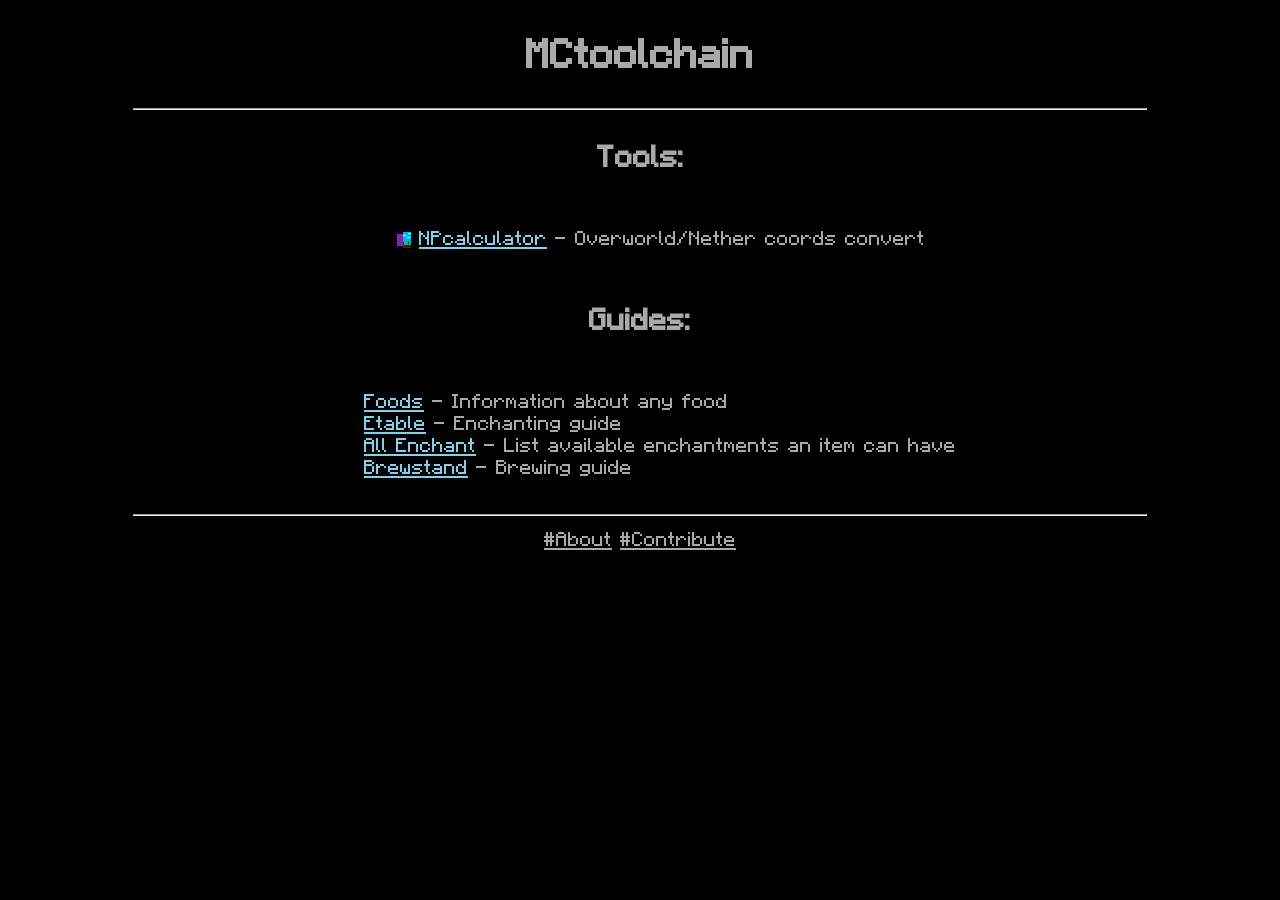
<file: index.html>
<!DOCTYPE html>
<html lang="en">
    <head>
        <meta charset="UTF-8">
        <title>MCtoolchain</title>
        <link rel="stylesheet" href="css/style.css">
        <link rel="icon" type="image/png" href="assets/images/mctc.png">
    </head>
<body>
    <header>
        <h1>MCtoolchain</h1>
    </header>
<hr>
<main>
<section>
    <h2>Tools:</h2>
<ul>
    <li class="nobullet">
        <img src="assets/images/npcalculator.png" width="16px" height="16px">
        <a href="tools/npcalculator.html">NPcalculator</a> - Overworld/Nether coords convert
    </li>
</ul>
</section>
<section>
    <h2>Guides:</h2>
<ul>
    <li>
        <a href="guides/foods.html">Foods</a> - Information about any food
    </li>
    <li>
        <a href="guides/etable.html">Etable</a> - Enchanting guide
    </li>
    <li>
        <a href="guides/allenchant.html">All Enchant</a> - List available enchantments an item can have
    </li>
    <li>
        <a href="guides/brewstand.html">Brewstand</a> - Brewing guide
    </li>
</ul>
</section>
</main>
<hr>
<footer><a href="extras/about.html">#About</a> <a href="extras/contribute.html">#Contribute</a></footer>
</body>
</html>
</file>
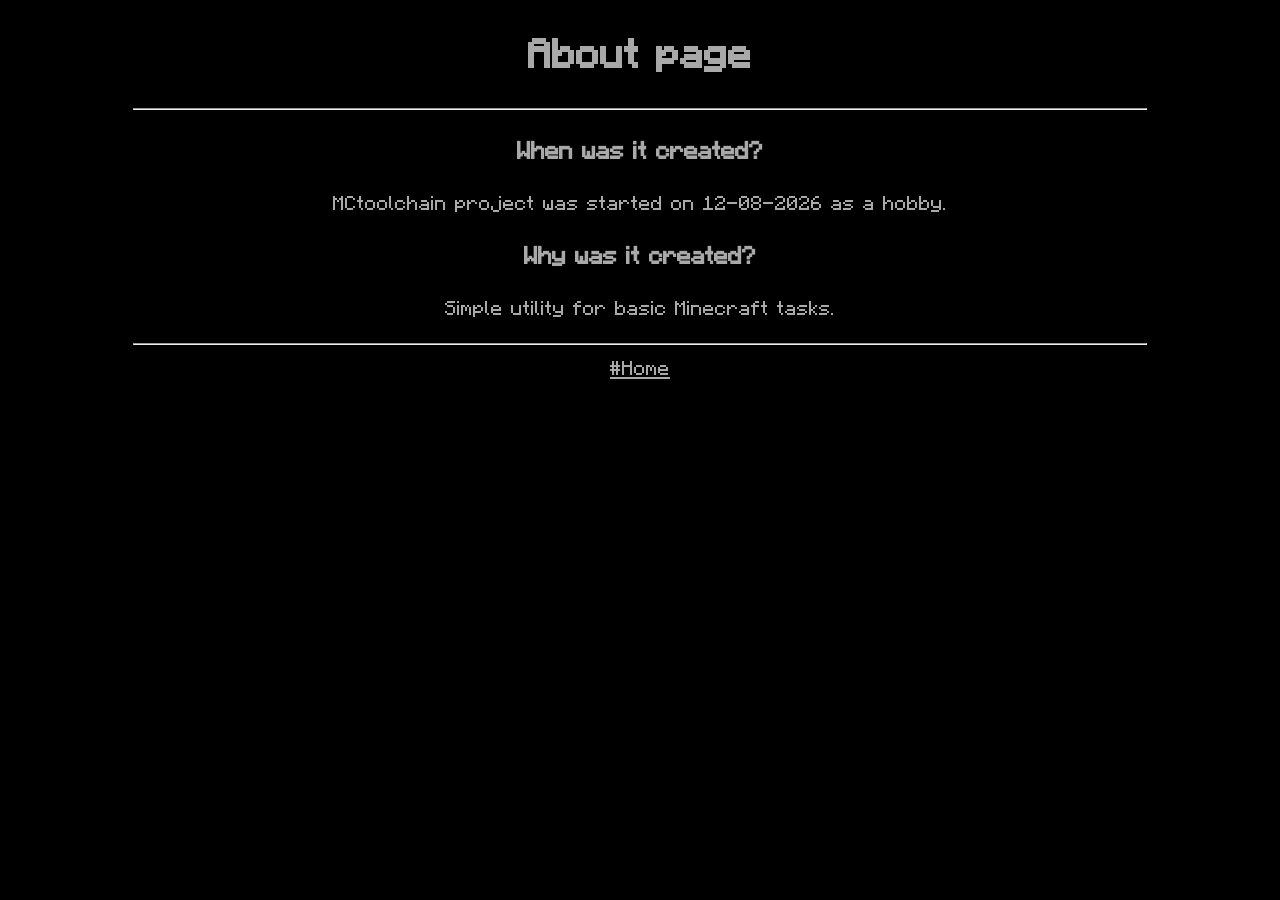
<file: extras/about.html>
<!DOCTYPE html>
<html lang="en">
    <head>
        <meta charset="UTF-8">
        <title>About MCtoolchain</title>
        <link rel="stylesheet" href="../css/style.css">
        <link rel="icon" type="image/png" href="../assets/images/mctc.png">
    </head>
    <body>
        <header>
            <h1>About page</h1>
        </header>
        <hr>
        <main>
            <section>
                <h3>When was it created?</h3>
                <p>
                    MCtoolchain project was started on 12-08-2026 as a hobby.
                </p>
                <h3>Why was it created?</h3>
                <p>
                    Simple utility for basic Minecraft tasks.
                </p>
        </section>
        </main>
        <hr>
        <footer>
            <a href="../index.html">#Home</a>
        </footer>
    </body>
</html>
</file>
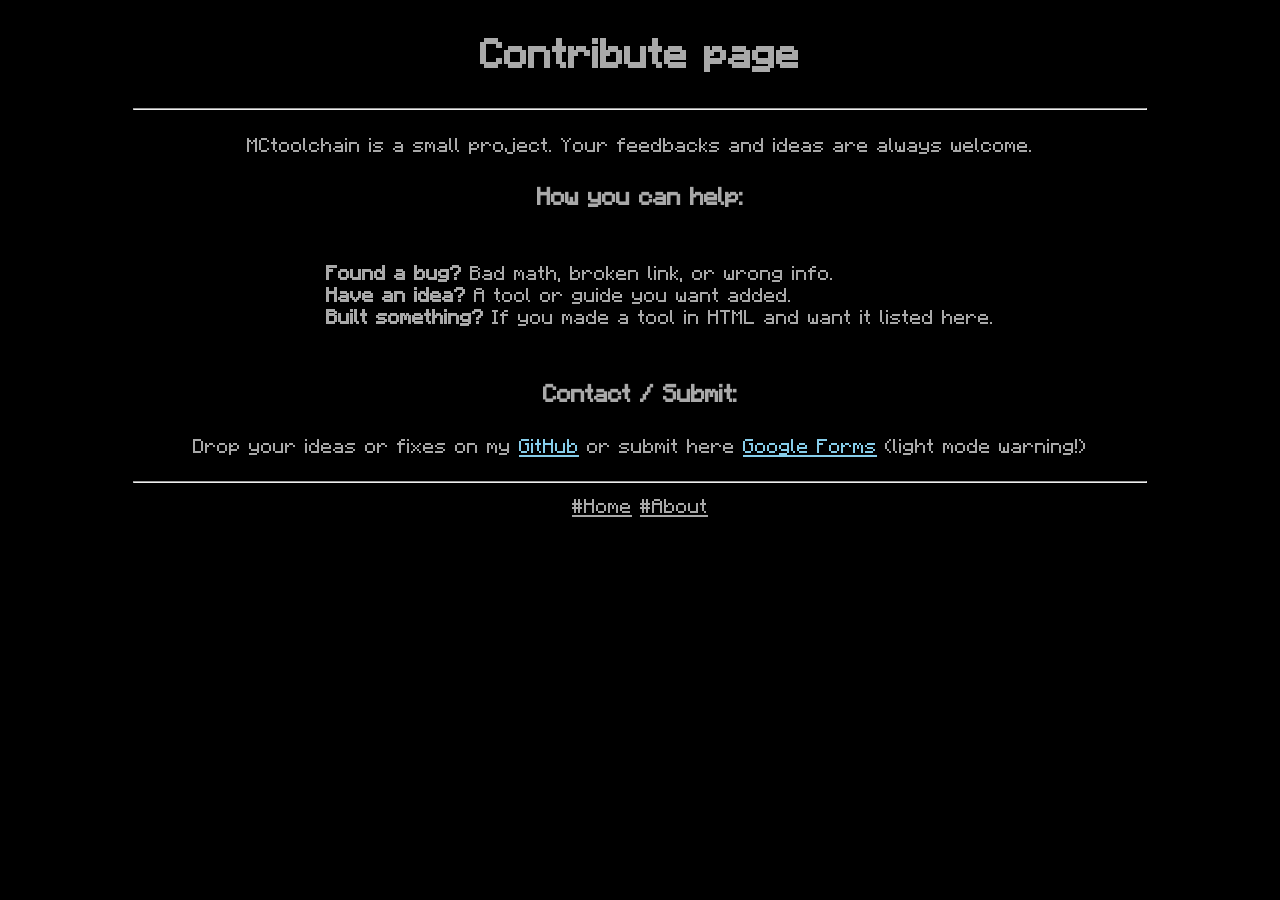
<file: extras/contribute.html>
<!DOCTYPE html>
<html lang="en">
    <head>
        <meta charset="UTF-8">
        <title>Contribute MCtoolchain</title>
        <link rel="stylesheet" href="../css/style.css">
        <link rel="icon" type="image/png" href="../assets/images/mctc.png">
    </head>
    <body>
        <header>
            <h1>Contribute page</h1>
        </header>
        <hr>
        <main>
            <section>
                <p>MCtoolchain is a small project. Your feedbacks and ideas are always welcome.<br></p>
                <h3>How you can help:</h3>
                <ul>
                    <li>
                        <strong>Found a bug?</strong> Bad math, broken link, or wrong info.
                    </li>
                    <li>
                        <strong>Have an idea?</strong> A tool or guide you want added.
                    </li>
                    <li>
                        <strong>Built something?</strong> If you made a tool in HTML and want it listed here.
                    </li>
                </ul>
                <h3>Contact / Submit:</h3>
                <p>
                    Drop your ideas or fixes on my <a href="https://github.com/cocomelonvirus/MCtoolchain" target="_blank">GitHub</a> or submit here <a href="https://docs.google.com/forms/d/e/1FAIpQLScFOY02jOi8vk5rUkjxP5Da2bjEm_GrC-Hkx6qFGV0AJkuvsg/viewform?usp=dialog" target="_blank">Google Forms</a> (light mode warning!)
                </p>
            </section>
        </main>
        <hr>
        <footer>
            <a href="../index.html">#Home</a>
            <a href="about.html">#About</a>
        </footer>
    </body>
</html>
</file>
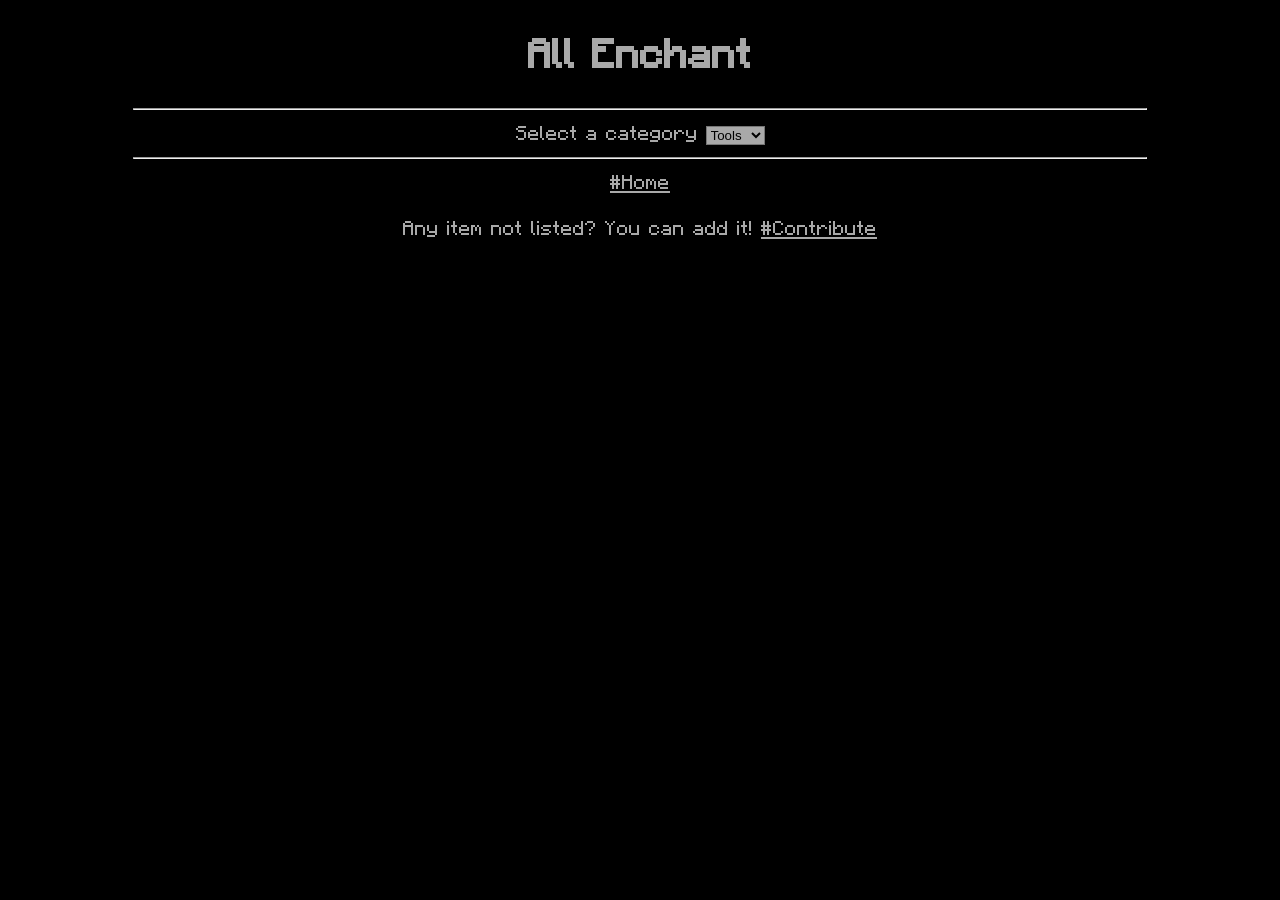
<file: guides/allenchant.html>
<!DOCTYPE html>
<html lang="en">
    <head>
        <meta charset="UTF-8">
        <title>AllEnchant MCtoolchain</title>
        <link rel="stylesheet" href="../css/style.css">
        <link rel="icon" type="image/png" href="../assets/images/mctc.png">
    </head>
    <body>
        <header>
            <h1>All Enchant</h1>
        </header>
        <hr>
        <main>
            <section>
                <label for="itemorarmor">Select a category</label>
                <select id="itemorarmor" name="items">
                    <option value="tools">Tools</option>
                    <option value="armor">Armor</option>
                </select>
            </section>
        </main>
        <hr>
        <footer>
            <a href="../index.html">#Home</a>
            <p>Any item not listed? You can add it! <a href="../extras/contribute.html">#Contribute</a></p>
        </footer>
    </body>
</html>
</file>
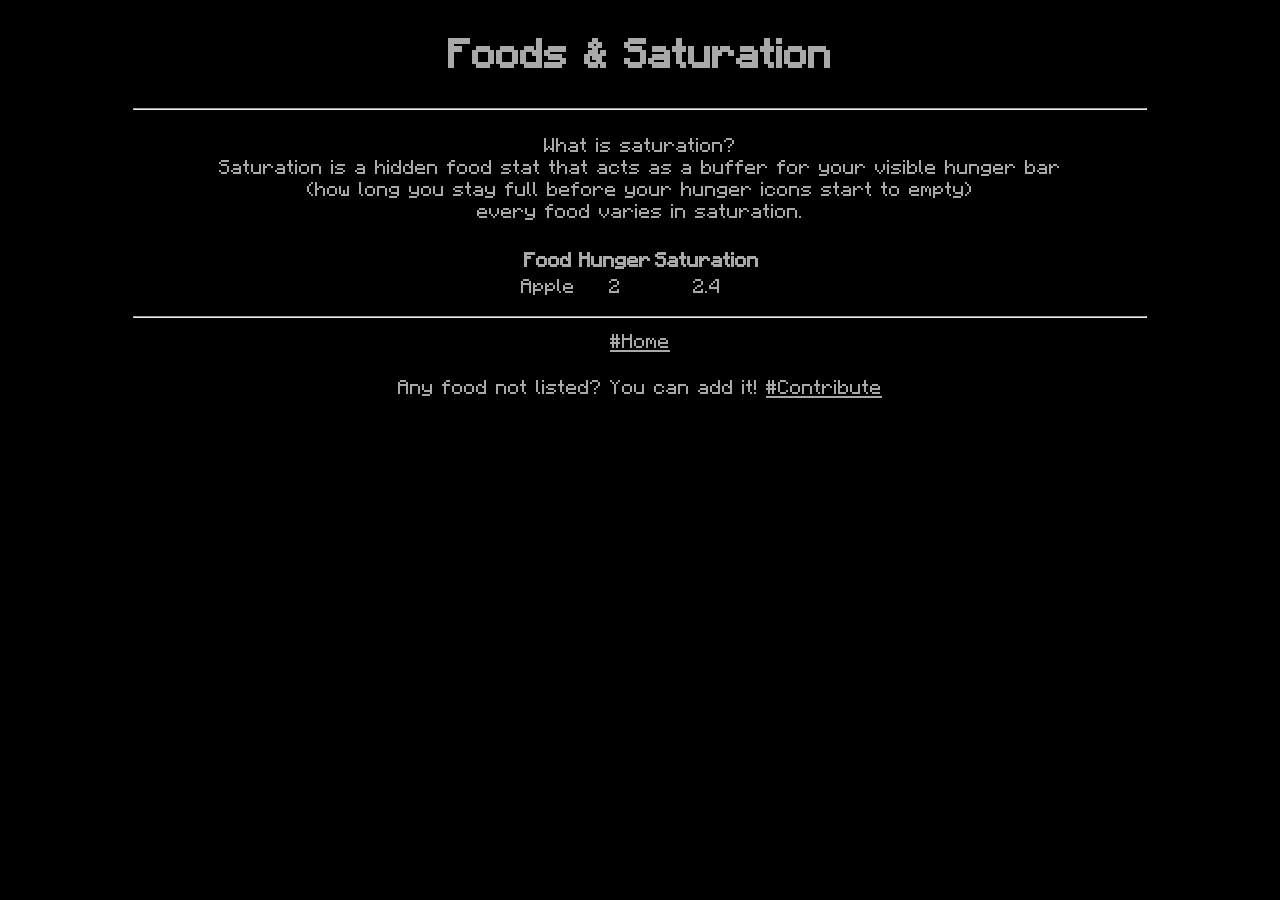
<file: guides/foods.html>
<!DOCTYPE html>
<html lang="en">
    <head>
        <meta charset="UTF-8">
        <title>Foods MCtoolchain</title>
        <link rel="stylesheet" href="../css/style.css">
        <link rel="icon" type="image/png" href="../assets/images/mctc.png">
    </head>
    <body>
        <header>
            <h1>
                Foods & Saturation
            </h1>
        </header>
        <hr>
        <main>
            <section>
                <P>What is saturation?<br>Saturation is a hidden food stat that acts as a buffer for your visible hunger bar<br>(how long you stay full before your hunger icons start to empty)<br>every food varies in saturation.</P>
            </section>
            <section>
                <table>
                    <tr>
                        <th>Food</th>
                        <th>Hunger</th>
                        <th>Saturation</th>
                    </tr>
                    <tr>
                        <td>Apple</td>
                        <td>2</td>
                        <td>2.4</td>
                    </tr>
                </table>
            </section>
        </main>
        <hr>
        <footer>
            <a href="../index.html">#Home</a>
            <p>Any food not listed? You can add it! <a href="../extras/contribute.html">#Contribute</a></p>
        </footer>
    </body>
</html>
</file>
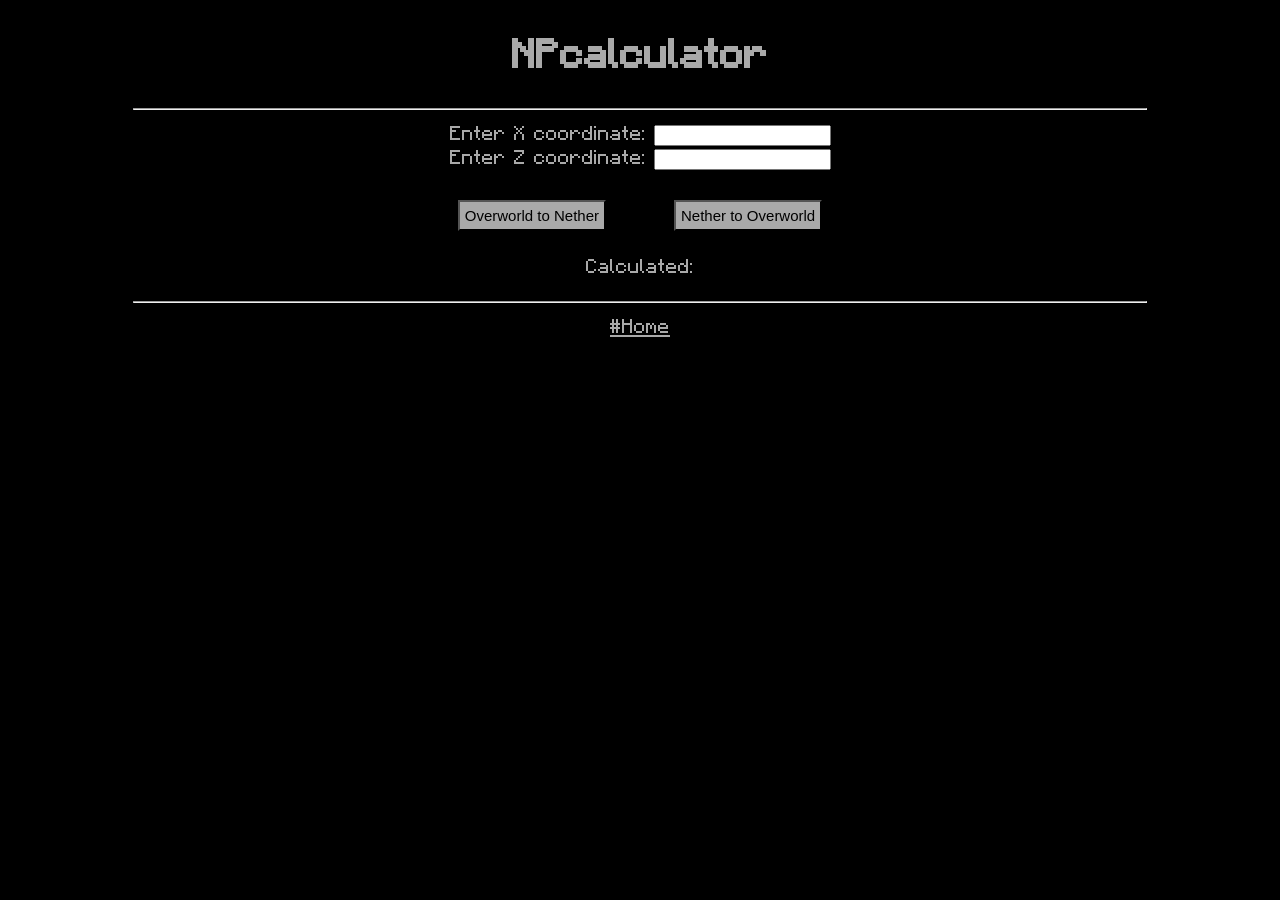
<file: tools/npcalculator.html>
<!DOCTYPE html>
<html lang="en">
    <head>
        <meta charset="UTF-8">
        <title>NPcalculator MCtoolchain</title>
        <link rel="stylesheet" href="../css/style.css">
        <link rel="icon" type="image/png" href="../assets/images/mctc.png">
        <script src="../js/script.js" defer></script>
    </head>
    <body>
        <header>
            <h1>NPcalculator</h1>
        </header>
        <hr>
        <main>
            <section>
                <label for="xcoord">Enter X coordinate:</label>
                <input type="number" id="xcoord" name="xcoord">
                <br>
                <label for="zcoord">Enter Z coordinate:</label>
                <input type="number" id="zcoord" name="zcoord">
                <br>
                <button type="button" id="otn">Overworld to Nether</button>
                <button type="button" id="nto">Nether to Overworld</button>
                <p>Calculated:<br><span id="np"></span></p>
            </section>
        </main>
        <hr>
        <footer>
            <a href="../index.html">#Home</a>
        </footer>
    </body>
</html>
</file>
<file: css/style.css>
body {
    background-color: black;
    text-align: center;
    font-family: Minecraft;
    font-size: x-large;
    color: darkgray;
}
a:link {
    color: skyblue;
}
a:visited {
    color: skyblue;
}
footer a:link {
    color: darkgray;
}
footer a:visited {
    color: darkgray;
}
hr {
    color: gray;
    width: 80%;
}
ul {
    text-align: left;
    display: inline-block;
}
@font-face {
    font-family: 'Minecraft';
    src: url('../assets/fonts/Minecraft.ttf') format('truetype');
}
table {
    display: inline-block;
}
select {
    background-color: darkgrey;
}
button {
    background-color: darkgray;
    color: black;
    margin-top: 30px;
    margin-inline: 30px;
    font-size: 15px;
    padding: 5px;
    cursor: pointer;
}
ul li img {
    vertical-align: middle;
    image-rendering: pixelated;
}
ul {
    list-style-type: none;
}
</file>
